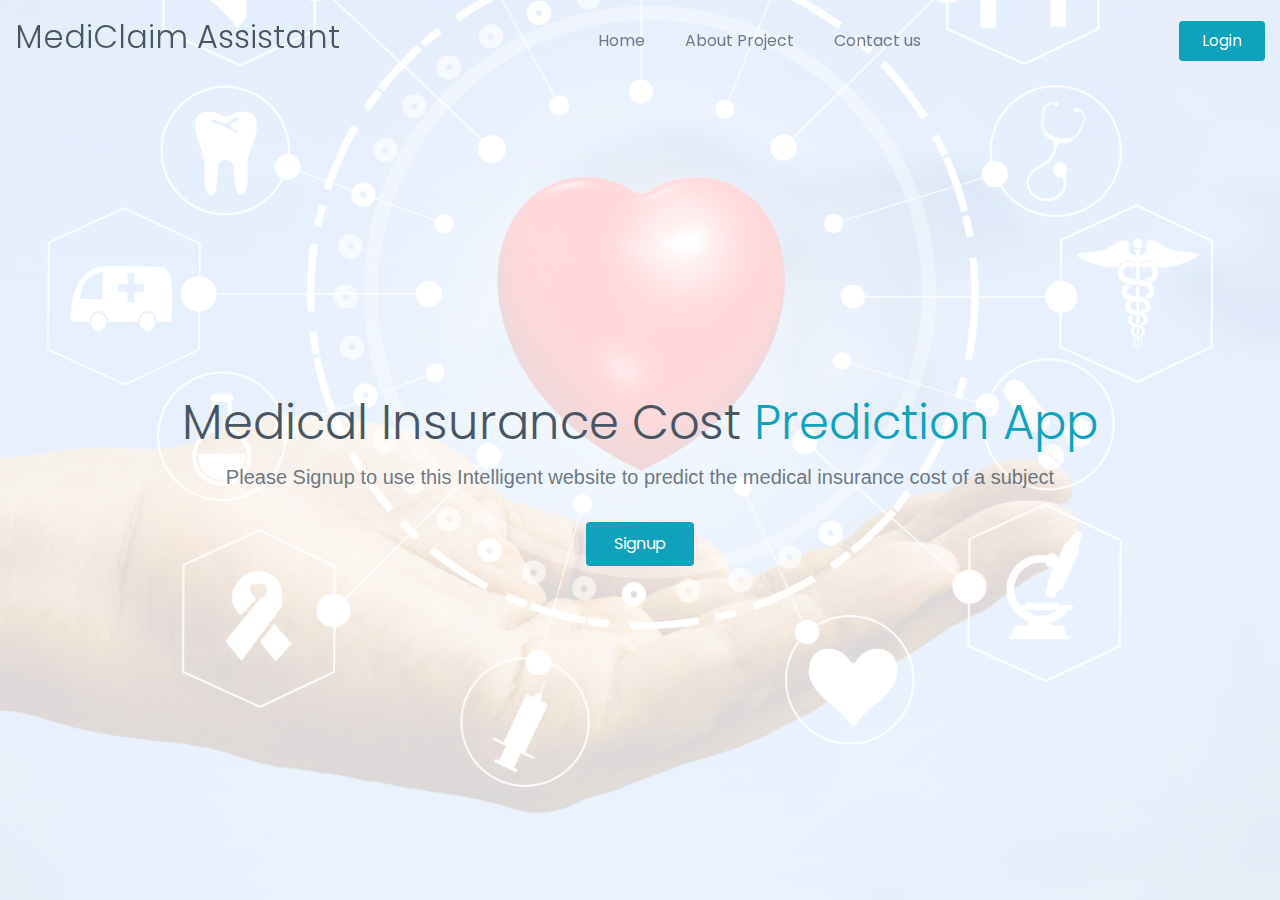
<file: templates/index.html>
<!DOCTYPE html>
<html lang="en">

<head>
  <meta charset="utf-8">
  <meta content="width=device-width, initial-scale=1.0" name="viewport">

  <title>Home</title>
  <meta content="" name="description">
  <meta content="" name="keywords">

  <!-- Google Fonts -->
  <link rel="preconnect" href="https://fonts.googleapis.com">
  <link rel="preconnect" href="https://fonts.gstatic.com" crossorigin>
  <link href="https://fonts.googleapis.com/css2?family=Open+Sans:ital,wght@0,300;0,400;0,500;0,600;0,700;1,300;1,400;1,500;1,600;1,700&family=Poppins:ital,wght@0,300;0,400;0,500;0,600;0,700;1,300;1,400;1,500;1,600;1,700&family=Source+Sans+Pro:ital,wght@0,300;0,400;0,600;0,700;1,300;1,400;1,600;1,700&display=swap" rel="stylesheet">

  <!-- Vendor CSS Files -->
  <link href="../static/css/bootstrap.min.css" rel="stylesheet">
 

  <!-- Variables CSS Files. Uncomment your preferred color scheme -->
  <link href="../static/css/variables.css" rel="stylesheet">

  <!-- Template Main CSS File -->
  <link href="../static/css/main.css" rel="stylesheet">
</head>

<body>

  <!-- ======= Header ======= -->
  <header id="header" class="header fixed-top" data-scrollto-offset="0">
    <div class="container-fluid d-flex align-items-center justify-content-between">

      <a href="/" class="logo d-flex align-items-center scrollto me-auto me-lg-0">
        <h1>MediClaim Assistant</h1>
      </a>

      <nav id="navbar" class="navbar">
        <ul>
          <li><a class="nav-link scrollto" href="/">Home</a></li>
          <li><a class="nav-link scrollto" href="/aboutus">About Project</a></li>
          <li><a class="nav-link scrollto" href="/contactus">Contact us</a></li>
        </ul>
        <i class="bi bi-list mobile-nav-toggle d-none"></i>
      </nav><!-- .navbar -->

      <a class="btn-getstarted scrollto" href="/login">Login</a>

    </div>
  </header><!-- End Header -->

  <section id="hero-fullscreen" class="hero-fullscreen d-flex align-items-center">
    <div class="container d-flex flex-column align-items-center position-relative" data-aos="zoom-out">
      <h2>Medical Insurance Cost <span>Prediction App</span></h2>
      <p>Please Signup to use this Intelligent website to predict the medical insurance cost of a subject</p>
      <div class="d-flex">
        <a href="/signup" class="btn-get-started scrollto">Signup</a>
      </div>
    </div>
  </section>

</body>

</html>
</file>
<file: static/css/variables.css>
/**
* Template Name: HeroBiz
* File: variables.css
* Description: Easily customize colors, typography, and other repetitive properties used in the template main stylesheet file main.css
* 
* Template URL: https://bootstrapmade.com/herobiz-bootstrap-business-template/
* Author: BootstrapMade.com
* License: https://bootstrapmade.com/license/
* 
* Contents:
* 1. HeroBiz template variables 
* 2. Override default Bootstrap variables
* 3. Set color and background class names
*
* Learn more about CSS variables at https://developer.mozilla.org/en-US/docs/Web/CSS/Using_CSS_custom_properties
*/

/*--------------------------------------------------------------
# 1. HeroBiz template variables 
--------------------------------------------------------------*/
:root {

  /* Fonts */
  --font-default: 'Open Sans', system-ui, -apple-system, "Segoe UI", Roboto, "Helvetica Neue", Arial, "Noto Sans", "Liberation Sans", sans-serif, "Apple Color Emoji", "Segoe UI Emoji", "Segoe UI Symbol", "Noto Color Emoji";
  --font-primary: 'Source Sans Pro', sans-serif;
  --font-secondary: 'Poppins', sans-serif;

  /* Colors */
  /* The *-rgb color names are simply the RGB converted value of the corresponding color for use in the rgba() function */

  /* Default text color */
  --color-default: #1a1f24;
  --color-default-rgb: 26, 31, 36;

  /* Defult links color */
  --color-links: #0ea2bd;
  --color-links-hover: #1ec3e0;

  /* Primay colors */
  --color-primary: #0ea2bd;
  --color-primary-light: #1ec3e0;
  --color-primary-dark: #0189a1;

  --color-primary-rgb: 14, 162, 189;
  --color-primary-light-rgb: 30, 195, 224;
  --color-primary-dark-rgb: 1, 137, 161;

  /* Secondary colors */
  --color-secondary: #485664;
  --color-secondary-light: #8f9fae;
  --color-secondary-dark: #3a4753;

  --color-secondary-rgb: 72, 86, 100;
  --color-secondary-light-rgb: 143, 159, 174;
  --color-secondary-dark-rgb: 58, 71, 83;

  /* General colors */
  --color-blue: #0d6efd;
  --color-blue-rgb: 13, 110, 253;

  --color-indigo: #6610f2;
  --color-indigo-rgb: 102, 16, 242;

  --color-purple: #6f42c1;
  --color-purple-rgb: 111, 66, 193;

  --color-pink: #f3268c;
  --color-pink-rgb: 243, 38, 140;

  --color-red: #df1529;
  --color-red-rgb: 223, 21, 4;

  --color-orange: #fd7e14;
  --color-orange-rgb: 253, 126, 20;

  --color-yellow: #ffc107;
  --color-yellow-rgb: 255, 193, 7;

  --color-green: #059652;
  --color-green-rgb: 5, 150, 82;

  --color-teal: #20c997;
  --color-teal-rgb: 32, 201, 151;

  --color-cyan: #0dcaf0;
  --color-cyan-rgb: 13, 202, 240;

  --color-white: #ffffff;
  --color-white-rgb: 255, 255, 255;

  --color-gray: #6c757d;
  --color-gray-rgb: 108, 117, 125;

  --color-black: #000000;
  --color-black-rgb: 0, 0, 0;
  
}

/*--------------------------------------------------------------
# 2. Override default Bootstrap variables
--------------------------------------------------------------*/
:root {

  --bs-blue: var(--color-blue);
  --bs-indigo: var(--color-indigo);
  --bs-purple: var(--color-purple);
  --bs-pink: var(--color-pink);
  --bs-red: var(--color-red);
  --bs-orange: var(--color-orange);
  --bs-yellow: var(--color-yellow);
  --bs-green: var(--color-green);
  --bs-teal: var(--color-teal);
  --bs-cyan: var(--color-cyan);
  --bs-white: var(--color-white);
  --bs-gray: var(--color-gray);
  --bs-gray-dark: #343a40;
  --bs-gray-100: #f8f9fa;
  --bs-gray-200: #e9ecef;
  --bs-gray-300: #dee2e6;
  --bs-gray-400: #ced4da;
  --bs-gray-500: #adb5bd;
  --bs-gray-600: #6c757d;
  --bs-gray-700: #495057;
  --bs-gray-800: #343a40;
  --bs-gray-900: #212529;
  --bs-primary: var(--color-blue);
  --bs-secondary: var(--color-blue);
  --bs-success: #198754;
  --bs-info: #0dcaf0;
  --bs-warning: #ffc107;
  --bs-danger: #dc3545;
  --bs-light: #f8f9fa;
  --bs-dark: #212529;
  --bs-primary-rgb: var(--color-primary-rgb);
  --bs-secondary-rgb: var(--color-secondary-rgb);
  --bs-success-rgb: 25, 135, 84;
  --bs-info-rgb: 13, 202, 240;
  --bs-warning-rgb: 255, 193, 7;
  --bs-danger-rgb: 220, 53, 69;
  --bs-light-rgb: 248, 249, 250;
  --bs-dark-rgb: 33, 37, 41;
  --bs-white-rgb: var(--color-white-rgb);
  --bs-black-rgb: var(--color-black-rgb);
  --bs-body-color-rgb: var(--color-default-rgb);
  --bs-body-bg-rgb: 255, 255, 255;
  --bs-font-sans-serif: var(--font-default);
  --bs-font-monospace: SFMono-Regular, Menlo, Monaco, Consolas, "Liberation Mono", "Courier New", monospace;
  --bs-gradient: linear-gradient(180deg, rgba(255, 255, 255, 0.15), rgba(255, 255, 255, 0));
  --bs-body-font-family: var(--font-default);
  --bs-body-font-size: 1rem;
  --bs-body-font-weight: 400;
  --bs-body-line-height: 1.5;
  --bs-body-color: var(--color-default);
  --bs-body-bg: #fff;

}

/*--------------------------------------------------------------
# 3. Set color and background class names
--------------------------------------------------------------*/
/* Fonts */
.font-default { font-family: var(--font-default) !important; }
.font-primary { font-family: var(--font-primary) !important;}
.font-secondary { font-family: var(--font-secondary) !important; }

/* Text Colors */
.color-default { color: var(--color-default) !important; }
.color-links { color: var(--color-links) !important; }
.color-links:hover { color: var(--color-links-hover) !important; }
.color-primary { color: var(--color-primary) !important; }
.color-primary-light { color: var(--color-primary-light) !important; }
.color-primary-dark { color: var(--color-primary-dark) !important; }
.color-secondary { color: var(--color-secondary) !important; }
.color-secondary-light { color: var(--color-secondary-light) !important; }
.color-secondary-dark { color: var(--color-secondary-dark) !important; }
.color-blue { color: var(--color-blue) !important; }
.color-indigo { color: var(--color-indigo) !important; }
.color-purple { color: var(--color-purple) !important; }
.color-pink { color: var(--color-pink) !important; }
.color-red { color: var(--color-red) !important; }
.color-orange { color: var(--color-orange) !important; }
.color-yellow { color: var(--color-yellow) !important; }
.color-green { color: var(--color-green) !important; }
.color-teal { color: var(--color-teal) !important; }
.color-cyan { color: var(--color-cyan) !important; }
.color-white { color: var(--color-white) !important; }
.color-gray { color: var(--color-gray) !important; }
.color-black { color: var(--color-black) !important; }

/* Background Colors */
.bg-default { background-color: var(--color-default) !important; }
.bg-primary { background-color: var(--color-primary) !important; }
.bg-primary-light { background-color: var(--color-primary-light) !important; }
.bg-primary-dark { background-color: var(--color-primary-dark) !important; }
.bg-secondary { background-color: var(--color-secondary) !important; }
.bg-secondary-light { background-color: var(--color-secondary-light) !important; }
.bg-secondary-dark { background-color: var(--color-secondary-dark) !important; }
.bg-blue { background-color: var(--color-blue) !important; }
.bg-indigo { background-color: var(--color-indigo) !important; }
.bg-purple { background-color: var(--color-purple) !important; }
.bg-pink { background-color: var(--color-pink) !important; }
.bg-red { background-color: var(--color-red) !important; }
.bg-orange { background-color: var(--color-orange) !important; }
.bg-yellow { background-color: var(--color-yellow) !important; }
.bg-green { background-color: var(--color-green) !important; }
.bg-teal { background-color: var(--color-teal) !important; }
.bg-cyan { background-color: var(--color-cyan) !important; }
.bg-white { background-color: var(--color-white) !important; }
.bg-gray { background-color: var(--color-gray) !important; }
.bg-black { background-color: var(--color-black) !important; }
</file>
<file: static/css/main.css>
/**
* Template Name: HeroBiz
* Updated: Mar 10 2023 with Bootstrap v5.2.3
* Template URL: https://bootstrapmade.com/herobiz-bootstrap-business-template/
* Author: BootstrapMade.com
* License: https://bootstrapmade.com/license/
*/

/**
* Check out variables.css for easy customization of colors, typography, and other repetitive properties
*/
/*--------------------------------------------------------------
# General
--------------------------------------------------------------*/
:root {
  scroll-behavior: smooth;
}

a {
  color: var(--color-links);
  text-decoration: none;
}

a:hover {
  color: var(--color-links-hover);
  text-decoration: none;
}

h1,
h2,
h3,
h4,
h5,
h6 {
  font-family: var(--font-primary);
}

/*--------------------------------------------------------------
# Preloader
--------------------------------------------------------------*/
#preloader {
  position: fixed;
  inset: 0;
  z-index: 9999;
  overflow: hidden;
  background: var(--color-white);
  transition: all 0.6s ease-out;
  width: 100%;
  height: 100vh;
}

#preloader:before,
#preloader:after {
  content: "";
  position: absolute;
  border: 4px solid var(--color-primary);
  border-radius: 50%;
  animation: animate-preloader 2s cubic-bezier(0, 0.2, 0.8, 1) infinite;
}

#preloader:after {
  animation-delay: -0.5s;
}

@keyframes animate-preloader {
  0% {
    width: 10px;
    height: 10px;
    top: calc(50% - 5px);
    left: calc(50% - 5px);
    opacity: 1;
  }

  100% {
    width: 72px;
    height: 72px;
    top: calc(50% - 36px);
    left: calc(50% - 36px);
    opacity: 0;
  }
}

/*--------------------------------------------------------------
# Sections & Section Header
--------------------------------------------------------------*/
section {
  padding: 60px 0;
  overflow: hidden;
}

.section-header {
  text-align: center;
  padding-bottom: 40px;
}

.section-header h2 {
  font-size: 48px;
  font-weight: 300;
  margin-bottom: 20px;
  color: var(--color-secondary);
}

.section-header p {
  margin: 0 auto;
  color: var(--color-secondary-light);
}

@media (min-width: 1280px) {
  .section-header p {
    max-width: 80%;
  }
}

/*--------------------------------------------------------------
# Breadcrumbs
--------------------------------------------------------------*/
.breadcrumbs {
  padding: 15px 0;
  background: rgba(var(--color-secondary-rgb), 0.05);
  min-height: 40px;
  margin-top: 76px;
}

.breadcrumbs h2 {
  font-size: 30px;
  font-weight: 300;
  margin: 0;
}

.breadcrumbs ol {
  display: flex;
  flex-wrap: wrap;
  list-style: none;
  padding: 0;
  margin: 0;
  font-size: 14px;
}

.breadcrumbs ol li+li {
  padding-left: 10px;
}

.breadcrumbs ol li+li::before {
  display: inline-block;
  padding-right: 10px;
  color: var(--color-secondary-light);
  content: "/";
}

@media (max-width: 992px) {
  .breadcrumbs .d-flex {
    display: block !important;
  }

  .breadcrumbs h2 {
    margin-bottom: 10px;
    font-size: 24px;
  }

  .breadcrumbs ol {
    display: block;
  }

  .breadcrumbs ol li {
    display: inline-block;
  }
}

/*--------------------------------------------------------------
# Scroll top button
--------------------------------------------------------------*/
.scroll-top {
  position: fixed;
  visibility: hidden;
  opacity: 0;
  right: 15px;
  bottom: 15px;
  z-index: 995;
  background: var(--color-primary);
  width: 40px;
  height: 40px;
  border-radius: 4px;
  transition: all 0.4s;
}

.scroll-top i {
  font-size: 24px;
  color: var(--color-white);
  line-height: 0;
}

.scroll-top:hover {
  background: rgba(var(--color-primary-rgb), 0.85);
  color: var(--color-white);
}

.scroll-top.active {
  visibility: visible;
  opacity: 1;
}

/*--------------------------------------------------------------
# Disable aos animation delay on mobile devices
--------------------------------------------------------------*/
@media screen and (max-width: 768px) {
  [data-aos-delay] {
    transition-delay: 0 !important;
  }
}

/*--------------------------------------------------------------
# Header
--------------------------------------------------------------*/
.header {
  padding: 15px 0;
  transition: all 0.5s;
  z-index: 997;
}

.header.sticked {
  background: var(--color-white);
  box-shadow: 0px 2px 20px rgba(var(--color-secondary-rgb), 0.1);
}

.header .logo img {
  max-height: 40px;
  margin-right: 6px;
}

.header .logo h1 {
  font-size: 32px;
  font-weight: 300;
  color: var(--color-secondary);
  font-family: var(--font-secondary);
}

.header .logo h1 span {
  color: var(--color-primary);
  font-weight: 500;
}

.header .btn-getstarted,
.header .btn-getstarted:focus {
  font-size: 16px;
  color: var(--color-white);
  background: var(--color-primary);
  padding: 8px 23px;
  border-radius: 4px;
  transition: 0.3s;
  font-family: var(--font-secondary);
}

.header .btn-getstarted:hover,
.header .btn-getstarted:focus:hover {
  color: var(--color-white);
  background: rgba(var(--color-primary-rgb), 0.85);
}

@media (max-width: 1279px) {

  .header .btn-getstarted,
  .header .btn-getstarted:focus {
    margin-right: 50px;
  }
}

/*--------------------------------------------------------------
# Desktop Navigation 
--------------------------------------------------------------*/
@media (min-width: 1280px) {
  .navbar {
    padding: 0;
    position: relative;
  }

  .navbar ul {
    margin: 0;
    padding: 0;
    display: flex;
    list-style: none;
    align-items: center;
  }

  .navbar li {
    position: relative;
  }

  .navbar>ul>li {
    white-space: nowrap;
  }

  .navbar a,
  .navbar a:focus {
    display: flex;
    align-items: center;
    justify-content: space-between;
    padding: 14px 20px;
    font-family: var(--font-secondary);
    font-size: 16px;
    font-weight: 400;
    color: rgba(var(--color-secondary-dark-rgb), 0.7);
    white-space: nowrap;
    transition: 0.3s;
    position: relative;
  }

  .navbar a i,
  .navbar a:focus i {
    font-size: 12px;
    line-height: 0;
    margin-left: 5px;
  }

  .navbar>ul>li>a:before {
    content: "";
    position: absolute;
    width: 100%;
    height: 2px;
    bottom: 0;
    left: 0;
    background-color: var(--color-primary);
    visibility: hidden;
    transition: all 0.3s ease-in-out 0s;
    transform: scaleX(0);
    transition: all 0.3s ease-in-out 0s;
  }

  .navbar a:hover:before,
  .navbar li:hover>a:before,
  .navbar .active:before {
    visibility: visible;
    transform: scaleX(0.7);
  }

  .navbar a:hover,
  .navbar .active,
  .navbar .active:focus,
  .navbar li:hover>a {
    color: var(--color-primary);
  }

  .navbar .dropdown a:hover:before,
  .navbar .dropdown:hover>a:before,
  .navbar .dropdown .active:before {
    visibility: hidden;
  }

  .navbar .dropdown a:hover,
  .navbar .dropdown .active,
  .navbar .dropdown .active:focus,
  .navbar .dropdown:hover>a {
    color: var(--color-white);
    background: var(--color-secondary);
  }

  .navbar .dropdown ul {
    display: block;
    position: absolute;
    left: 0;
    top: 100%;
    margin: 0;
    padding: 0 0 10px 0;
    z-index: 99;
    opacity: 0;
    visibility: hidden;
    background: var(--color-secondary);
    transition: 0.3s;
  }

  .navbar .dropdown ul li {
    min-width: 200px;
  }

  .navbar .dropdown ul a {
    padding: 10px 20px;
    font-size: 15px;
    text-transform: none;
    font-weight: 400;
    color: rgba(var(--color-white-rgb), 0.5);
  }

  .navbar .dropdown ul a i {
    font-size: 12px;
  }

  .navbar .dropdown ul a:hover,
  .navbar .dropdown ul .active,
  .navbar .dropdown ul .active:hover,
  .navbar .dropdown ul li:hover>a {
    color: var(--color-white);
    background: var(--color-primary);
  }

  .navbar .dropdown:hover>ul {
    opacity: 1;
    visibility: visible;
  }

  .navbar .megamenu {
    position: static;
  }

  .navbar .megamenu ul {
    right: 0;
    padding: 10px;
    display: flex;
  }

  .navbar .megamenu ul li {
    flex: 1;
  }

  .navbar .megamenu ul li a,
  .navbar .megamenu ul li:hover>a {
    color: rgba(var(--color-white-rgb), 0.5);
    background: none;
  }

  .navbar .megamenu ul li a:hover,
  .navbar .megamenu ul li .active,
  .navbar .megamenu ul li .active:hover {
    color: var(--color-white);
    background: var(--color-primary);
  }

  .navbar .dropdown .dropdown ul {
    top: 0;
    left: calc(100% - 30px);
    visibility: hidden;
  }

  .navbar .dropdown .dropdown:hover>ul {
    opacity: 1;
    top: 0;
    left: 100%;
    visibility: visible;
  }
}

@media (min-width: 1280px) and (max-width: 1366px) {
  .navbar .dropdown .dropdown ul {
    left: -90%;
  }

  .navbar .dropdown .dropdown:hover>ul {
    left: -100%;
  }
}

/*--------------------------------------------------------------
# Mobile Navigation
--------------------------------------------------------------*/
@media (max-width: 1279px) {
  .navbar {
    position: fixed;
    top: 0;
    left: -100%;
    width: calc(100% - 70px);
    bottom: 0;
    transition: 0.3s;
    z-index: 9997;
  }

  .navbar ul {
    position: absolute;
    inset: 0;
    padding: 10px 0;
    margin: 0;
    background: rgba(var(--color-secondary-rgb), 0.9);
    overflow-y: auto;
    transition: 0.3s;
    z-index: 9998;
  }

  .navbar a,
  .navbar a:focus {
    display: flex;
    align-items: center;
    justify-content: space-between;
    padding: 12px 20px;
    font-size: 16px;
    font-weight: 500;
    color: rgba(var(--color-white-rgb), 0.7);
    white-space: nowrap;
    transition: 0.3s;
  }

  .navbar a i,
  .navbar a:focus i {
    font-size: 12px;
    line-height: 0;
    margin-left: 5px;
  }

  .navbar a:hover,
  .navbar .active,
  .navbar .active:focus,
  .navbar li:hover>a {
    color: var(--color-white);
  }

  .navbar .dropdown ul,
  .navbar .dropdown .dropdown ul {
    position: static;
    display: none;
    padding: 10px 0;
    margin: 10px 20px;
    transition: all 0.5s ease-in-out;
    border: 1px solid rgba(var(--color-secondary-light-rgb), 0.3);
  }

  .navbar .dropdown>.dropdown-active,
  .navbar .dropdown .dropdown>.dropdown-active {
    display: block;
  }

  .mobile-nav-toggle {
    display: block !important;
    color: var(--color-secondary);
    font-size: 28px;
    cursor: pointer;
    line-height: 0;
    transition: 0.5s;
    position: fixed;
    top: 20px;
    z-index: 9999;
    right: 20px;
  }

  .mobile-nav-toggle.bi-x {
    color: var(--color-white);
  }

  .mobile-nav-active {
    overflow: hidden;
    z-index: 9995;
    position: relative;
  }

  .mobile-nav-active .navbar {
    left: 0;
  }

  .mobile-nav-active .navbar:before {
    content: "";
    position: fixed;
    inset: 0;
    background: rgba(var(--color-secondary-rgb), 0.8);
    z-index: 9996;
  }
}

/*--------------------------------------------------------------
# Index Page
--------------------------------------------------------------*/
/*--------------------------------------------------------------
# Animated Hero Section
--------------------------------------------------------------*/
.hero-animated {
  width: 100%;
  min-height: 50vh;
  background: url("../img/hero-bg.png") center center;
  background-size: cover;
  position: relative;
  padding: 120px 0 60px;
}

.hero-animated h2 {
  margin: 0 0 10px 0;
  font-size: 48px;
  font-weight: 300;
  color: var(--color-secondary);
  font-family: var(--font-secondary);
}

.hero-animated h2 span {
  color: var(--color-primary);
}

.hero-animated p {
  color: rgba(var(--color-secondary-rgb), 0.8);
  margin: 0 0 30px 0;
  font-size: 20px;
  font-weight: 400;
}

.hero-animated .animated {
  margin-bottom: 60px;
  animation: up-down 2s ease-in-out infinite alternate-reverse both;
}

@media (min-width: 992px) {
  .hero-animated .animated {
    max-width: 45%;
  }
}

@media (max-width: 991px) {
  .hero-animated .animated {
    max-width: 60%;
  }
}

@media (max-width: 575px) {
  .hero-animated .animated {
    max-width: 80%;
  }
}

.hero-animated .btn-get-started {
  font-size: 16px;
  font-weight: 400;
  display: inline-block;
  padding: 10px 28px;
  border-radius: 4px;
  transition: 0.5s;
  color: var(--color-white);
  background: var(--color-primary);
  font-family: var(--font-secondary);
}

.hero-animated .btn-get-started:hover {
  background: rgba(var(--color-primary-rgb), 0.8);
}

.hero-animated .btn-watch-video {
  font-size: 16px;
  transition: 0.5s;
  margin-left: 25px;
  font-family: var(--font-secondary);
  color: var(--color-secondary);
  font-weight: 600;
}

.hero-animated .btn-watch-video i {
  color: var(--color-primary);
  font-size: 32px;
  transition: 0.3s;
  line-height: 0;
  margin-right: 8px;
}

.hero-animated .btn-watch-video:hover {
  color: var(--color-primary);
}

.hero-animated .btn-watch-video:hover i {
  color: rgba(var(--color-primary-rgb), 0.8);
}

@media (max-width: 640px) {
  .hero-animated h2 {
    font-size: 32px;
  }

  .hero-animated p {
    font-size: 18px;
    margin-bottom: 30px;
  }

  .hero-animated .btn-get-started,
  .hero-animated .btn-watch-video {
    font-size: 14px;
  }
}

@keyframes up-down {
  0% {
    transform: translateY(10px);
  }

  100% {
    transform: translateY(-10px);
  }
}

/*--------------------------------------------------------------
# Carousel Hero Section
--------------------------------------------------------------*/
.hero {
  width: 100%;
  padding: 0;
  background: var(--color-black);
  background: url("../img/hero-bg.png") center center;
  background-size: cover;
  background-position: center;
  background-repeat: no-repeat;
  position: relative;
  display: flex;
  flex-direction: column;
  justify-content: center;
  padding: 140px 0 60px 0;
}

.hero .carousel-item {
  overflow: hidden;
}

@media (max-width: 640px) {
  .hero .container {
    padding: 0 60px;
  }
}

.hero h2 {
  color: var(--color-secondary);
  margin-bottom: 25px;
  font-size: 48px;
  font-weight: 300;
  animation: fadeInDown 1s both 0.2s;
}

@media (max-width: 768px) {
  .hero h2 {
    font-size: 30px;
  }
}

.hero p {
  color: var(--color-secondary-light);
  animation: fadeInDown 1s both 0.4s;
  font-weight: 500;
  margin-bottom: 30px;
}

.hero .img {
  margin-bottom: 40px;
  animation: fadeInDownLite 1s both;
}

.hero .btn-get-started {
  font-family: var(--font-secondary);
  font-weight: 400;
  font-size: 16px;
  letter-spacing: 1px;
  display: inline-block;
  padding: 8px 32px;
  border-radius: 5px;
  transition: 0.5s;
  animation: fadeInUp 1s both 0.6s;
  color: var(--color-primary);
  border: 2px solid var(--color-primary);
}

.hero .btn-get-started:hover {
  background: var(--color-primary);
  color: var(--color-white);
}

.hero .carousel-control-prev {
  justify-content: start;
}

@media (min-width: 640px) {
  .hero .carousel-control-prev {
    padding-left: 15px;
  }
}

.hero .carousel-control-next {
  justify-content: end;
}

@media (min-width: 640px) {
  .hero .carousel-control-next {
    padding-right: 15px;
  }
}

.hero .carousel-control-next-icon,
.hero .carousel-control-prev-icon {
  background: none;
  font-size: 26px;
  line-height: 0;
  background: rgba(var(--color-secondary-rgb), 0.4);
  color: rgba(var(--color-white-rgb), 0.98);
  border-radius: 50px;
  width: 54px;
  height: 54px;
  display: flex;
  align-items: center;
  justify-content: center;
}

.hero .carousel-control-next-icon {
  padding-left: 3px;
}

.hero .carousel-control-prev-icon {
  padding-right: 3px;
}

.hero .carousel-control-prev,
.hero .carousel-control-next {
  transition: 0.3s;
}

.hero .carousel-control-prev:focus,
.hero .carousel-control-next:focus {
  opacity: 0.5;
}

.hero .carousel-control-prev:hover,
.hero .carousel-control-next:hover {
  opacity: 0.9;
}

.hero .carousel-indicators li {
  cursor: pointer;
  background: rgba(var(--color-secondary-rgb), 0.5);
  overflow: hidden;
  border: 0;
  width: 12px;
  height: 12px;
  border-radius: 50px;
  opacity: 0.6;
  transition: 0.3s;
}

.hero .carousel-indicators li.active {
  opacity: 1;
  background: var(--color-primary);
}

@keyframes fadeIn {
  from {
    opacity: 0;
  }

  to {
    opacity: 1;
  }
}

@keyframes fadeInUp {
  from {
    opacity: 0;
    transform: translate3d(0, 100%, 0);
  }

  to {
    opacity: 1;
    transform: translate3d(0, 0, 0);
  }
}

@keyframes fadeInDown {
  from {
    opacity: 0;
    transform: translate3d(0, -100%, 0);
  }

  to {
    opacity: 1;
    transform: translate3d(0, 0, 0);
  }
}

@keyframes fadeInDownLite {
  from {
    opacity: 0;
    transform: translate3d(0, -10%, 0);
  }

  to {
    opacity: 1;
    transform: translate3d(0, 0, 0);
  }
}

/*--------------------------------------------------------------
# Fullscreen Hero Section
--------------------------------------------------------------*/
.hero-fullscreen {
  width: 100%;
  min-height: 100vh;
  background: url("../images/home_background_image.jpg") center center;
  background-size: cover;
  position: relative;
  padding: 120px 0 60px;
}

.hero-fullscreen:before {
  content: "";
  background: rgba(var(--color-white-rgb), 0.85);
  position: absolute;
  inset: 0;
}

@media (min-width: 1365px) {
  .hero-fullscreen {
    background-attachment: fixed;
  }
}

.hero-fullscreen h2 {
  margin: 0 0 10px 0;
  font-size: 48px;
  font-weight: 300;
  color: var(--color-secondary);
  font-family: var(--font-secondary);
}

.hero-fullscreen h2 span {
  color: var(--color-primary);
}

.hero-fullscreen p {
  color: rgba(var(--color-secondary-rgb), 0.8);
  margin: 0 0 30px 0;
  font-size: 20px;
  font-weight: 400;
}

.hero-fullscreen .btn-get-started {
  font-size: 16px;
  font-weight: 400;
  display: inline-block;
  padding: 10px 28px;
  border-radius: 4px;
  transition: 0.5s;
  color: var(--color-white);
  background: var(--color-primary);
  font-family: var(--font-secondary);
}

.hero-fullscreen .btn-get-started:hover {
  background: rgba(var(--color-primary-rgb), 0.8);
}

.hero-fullscreen .btn-watch-video {
  font-size: 16px;
  transition: 0.5s;
  margin-left: 25px;
  font-family: var(--font-secondary);
  color: var(--color-secondary);
  font-weight: 600;
}

.hero-fullscreen .btn-watch-video i {
  color: var(--color-primary);
  font-size: 32px;
  transition: 0.3s;
  line-height: 0;
  margin-right: 8px;
}

.hero-fullscreen .btn-watch-video:hover {
  color: var(--color-primary);
}

.hero-fullscreen .btn-watch-video:hover i {
  color: rgba(var(--color-primary-rgb), 0.8);
}

@media (max-width: 640px) {
  .hero-fullscreen h2 {
    font-size: 32px;
  }

  .hero-fullscreen p {
    font-size: 18px;
    margin-bottom: 30px;
  }

  .hero-fullscreen .btn-get-started,
  .hero-fullscreen .btn-watch-video {
    font-size: 14px;
  }
}

/*--------------------------------------------------------------
# Static Hero Section
--------------------------------------------------------------*/
.hero-static {
  width: 100%;
  min-height: 50vh;
  background: url("../img/hero-bg.png") center center;
  background-size: cover;
  position: relative;
  padding: 120px 0 60px;
}

.hero-static h2 {
  margin: 0 0 10px 0;
  font-size: 48px;
  font-weight: 300;
  color: var(--color-secondary);
  font-family: var(--font-secondary);
}

.hero-static h2 span {
  color: var(--color-primary);
}

.hero-static p {
  color: rgba(var(--color-secondary-rgb), 0.8);
  margin: 0 0 30px 0;
  font-size: 20px;
  font-weight: 400;
}

.hero-static .btn-get-started {
  font-size: 16px;
  font-weight: 400;
  display: inline-block;
  padding: 10px 28px;
  border-radius: 4px;
  transition: 0.5s;
  color: var(--color-white);
  background: var(--color-primary);
  font-family: var(--font-secondary);
}

.hero-static .btn-get-started:hover {
  background: rgba(var(--color-primary-rgb), 0.8);
}

.hero-static .btn-watch-video {
  font-size: 16px;
  transition: 0.5s;
  margin-left: 25px;
  font-family: var(--font-secondary);
  color: var(--color-secondary);
  font-weight: 600;
}

.hero-static .btn-watch-video i {
  color: var(--color-primary);
  font-size: 32px;
  transition: 0.3s;
  line-height: 0;
  margin-right: 8px;
}

.hero-static .btn-watch-video:hover {
  color: var(--color-primary);
}

.hero-static .btn-watch-video:hover i {
  color: rgba(var(--color-primary-rgb), 0.8);
}

@media (max-width: 640px) {
  .hero-static h2 {
    font-size: 32px;
  }

  .hero-static p {
    font-size: 18px;
    margin-bottom: 30px;
  }

  .hero-static .btn-get-started,
  .hero-static .btn-watch-video {
    font-size: 14px;
  }
}

/*--------------------------------------------------------------
# Featured Services Section
--------------------------------------------------------------*/
.featured-services .service-item {
  padding: 30px;
  transition: all ease-in-out 0.4s;
  background: var(--color-white);
  height: 100%;
}

.featured-services .service-item .icon {
  margin-bottom: 10px;
}

.featured-services .service-item .icon i {
  color: var(--color-primary);
  font-size: 36px;
  transition: 0.3s;
}

.featured-services .service-item h4 {
  font-weight: 600;
  margin-bottom: 15px;
  font-size: 24px;
}

.featured-services .service-item h4 a {
  color: var(--color-secondary);
  transition: ease-in-out 0.3s;
}

.featured-services .service-item p {
  line-height: 24px;
  font-size: 14px;
  margin-bottom: 0;
}

.featured-services .service-item:hover {
  transform: translateY(-10px);
  box-shadow: 0px 0 60px 0 rgba(var(--color-secondary-rgb), 0.1);
}

.featured-services .service-item:hover h4 a {
  color: var(--color-primary);
}

/*--------------------------------------------------------------
# About Section
--------------------------------------------------------------*/
.about .about-img {
  position: relative;
  margin: 60px 0 0 60px;
}

.about .about-img:before {
  position: absolute;
  inset: -60px 0 0 -60px;
  z-index: -1;
  content: "";
  background: url("../img/about-bg.png") top left;
  background-repeat: no-repeat;
}

@media (max-width: 575px) {
  .about .about-img {
    margin: 30px 0 0 30px;
  }

  .about .about-img:before {
    inset: -30px 0 0 -30px;
  }
}

.about h3 {
  color: var(--color-secondary);
  font-family: var(--font-secondary);
  font-weight: 300;
  font-size: 32px;
  margin-bottom: 20px;
}

@media (max-width: 768px) {
  .about h3 {
    font-size: 28px;
  }
}

.about .nav-pills {
  border-bottom: 1px solid rgba(var(--color-secondary-rgb), 0.2);
}

.about .nav-pills li+li {
  margin-left: 40px;
}

.about .nav-link {
  background: none;
  font-size: 18px;
  font-weight: 400;
  color: var(--color-secondary);
  padding: 12px 0;
  margin-bottom: -2px;
  border-radius: 0;
  font-family: var(--font-secondary);
}

.about .nav-link.active {
  color: var(--color-primary);
  background: none;
  border-bottom: 3px solid var(--color-primary);
}

@media (max-width: 575px) {
  .about .nav-link {
    font-size: 16px;
  }
}

.about .tab-content h4 {
  font-size: 18px;
  margin: 0;
  font-weight: 700;
  color: var(--color-secondary);
}

.about .tab-content i {
  font-size: 22px;
  line-height: 0;
  margin-right: 8px;
  color: var(--color-primary);
}

/*--------------------------------------------------------------
# Clients Section
--------------------------------------------------------------*/
.clients {
  padding: 0 0 60px 0;
}

.clients .swiper-slide img {
  opacity: 0.5;
  transition: 0.3s;
  filter: grayscale(100);
}

.clients .swiper-slide img:hover {
  filter: none;
  opacity: 1;
}

/*--------------------------------------------------------------
# Call To Action Section
--------------------------------------------------------------*/
.cta {
  padding: 0;
  margin-bottom: 60px;
}

.cta .container {
  padding: 80px;
  background: rgba(var(--color-secondary-rgb), 0.1);
  border-radius: 15px;
}

@media (max-width: 992px) {
  .cta .container {
    padding: 60px;
  }
}

.cta .content h3 {
  color: var(--color-secondary);
  font-size: 48px;
  font-weight: 700;
}

.cta .content h3 em {
  font-style: normal;
  position: relative;
}

.cta .content h3 em:after {
  content: "";
  position: absolute;
  left: 0;
  right: 0;
  bottom: 10px;
  height: 10px;
  background: rgba(var(--color-primary-rgb), 0.5);
  z-index: -1;
}

.cta .content p {
  color: var(--color-secondary);
  font-weight: 600;
  font-size: 18px;
}

.cta .content .cta-btn {
  color: var(--color-white);
  font-weight: 500;
  font-size: 16px;
  display: inline-block;
  padding: 12px 40px;
  border-radius: 5px;
  transition: 0.5s;
  margin-top: 10px;
  background: rgba(var(--color-primary-dark-rgb), 0.9);
}

.cta .content .cta-btn:hover {
  background: var(--color-primary);
}

.cta .img {
  position: relative;
}

.cta .img:before {
  content: "";
  position: absolute;
  inset: 0;
  background: rgba(var(--color-white-rgb), 0.5);
  border-radius: 15px;
  transform: rotate(12deg);
}

.cta .img:after {
  content: "";
  position: absolute;
  inset: 0;
  background: rgba(var(--color-white-rgb), 0.9);
  border-radius: 15px;
  transform: rotate(6deg);
}

.cta .img img {
  position: relative;
  z-index: 3;
  border-radius: 15px;
}

/*--------------------------------------------------------------
# On Focus Section
--------------------------------------------------------------*/
.onfocus {
  padding: 0;
}

.onfocus .video-play {
  min-height: 400px;
  background: linear-gradient(rgba(var(--color-black-rgb), 0.4), rgba(var(--color-black-rgb), 0.7)), url("../img/onfocus-video-bg.jpg") center center;
  background-size: cover;
}

.onfocus .content {
  background: linear-gradient(rgba(var(--color-secondary-rgb), 0.5), rgba(var(--color-secondary-rgb), 0.8)), url("../img/onfocus-content-bg.jpg") center center;
  background-size: cover;
  color: rgba(var(--color-white-rgb), 0.8);
  padding: 40px;
}

@media (min-width: 768px) {
  .onfocus .content {
    padding: 80px;
  }
}

.onfocus .content h3 {
  font-weight: 600;
  font-size: 32px;
  color: var(--color-white);
}

.onfocus .content ul {
  list-style: none;
  padding: 0;
}

.onfocus .content ul li {
  padding-bottom: 10px;
}

.onfocus .content ul i {
  font-size: 20px;
  padding-right: 4px;
  color: var(--color-primary);
}

.onfocus .content p:last-child {
  margin-bottom: 0;
}

.onfocus .content .read-more {
  font-family: var(--font-primary);
  font-weight: 500;
  font-size: 16px;
  letter-spacing: 1px;
  padding: 12px 24px;
  border-radius: 5px;
  transition: 0.3s;
  display: -nline-flex;
  align-items: center;
  justify-content: center;
  color: var(--color-white);
  background: var(--color-primary);
}

.onfocus .content .read-more i {
  font-size: 18px;
  margin-left: 5px;
  line-height: 0;
  transition: 0.3s;
}

.onfocus .content .read-more:hover {
  background: rgba(var(--color-primary-rgb), 0.9);
  padding-right: 19px;
}

.onfocus .content .read-more:hover i {
  margin-left: 10px;
}

.onfocus .play-btn {
  width: 94px;
  height: 94px;
  background: radial-gradient(var(--color-primary) 50%, rgba(var(--color-primary-rgb), 0.4) 52%);
  border-radius: 50%;
  display: block;
  position: absolute;
  left: calc(50% - 47px);
  top: calc(50% - 47px);
  overflow: hidden;
}

.onfocus .play-btn:before {
  content: "";
  position: absolute;
  width: 120px;
  height: 120px;
  animation-delay: 0s;
  animation: pulsate-btn 2s;
  animation-direction: forwards;
  animation-iteration-count: infinite;
  animation-timing-function: steps;
  opacity: 1;
  border-radius: 50%;
  border: 5px solid rgba(var(--color-primary-rgb), 0.7);
  top: -15%;
  left: -15%;
  background: rgba(198, 16, 0, 0);
}

.onfocus .play-btn:after {
  content: "";
  position: absolute;
  left: 50%;
  top: 50%;
  transform: translateX(-40%) translateY(-50%);
  width: 0;
  height: 0;
  border-top: 10px solid transparent;
  border-bottom: 10px solid transparent;
  border-left: 15px solid var(--color-white);
  z-index: 100;
  transition: all 400ms cubic-bezier(0.55, 0.055, 0.675, 0.19);
}

.onfocus .play-btn:hover:before {
  content: "";
  position: absolute;
  left: 50%;
  top: 50%;
  transform: translateX(-40%) translateY(-50%);
  width: 0;
  height: 0;
  border: none;
  border-top: 10px solid transparent;
  border-bottom: 10px solid transparent;
  border-left: 15px solid var(--color-white);
  z-index: 200;
  animation: none;
  border-radius: 0;
}

.onfocus .play-btn:hover:after {
  border-left: 15px solid var(--color-primary);
  transform: scale(20);
}

@keyframes pulsate-btn {
  0% {
    transform: scale(0.6, 0.6);
    opacity: 1;
  }

  100% {
    transform: scale(1, 1);
    opacity: 0;
  }
}

/*--------------------------------------------------------------
# Features Section
--------------------------------------------------------------*/
.features .nav-tabs {
  border: 0;
}

.features .nav-link {
  border: 0;
  padding: 25px 20px;
  color: var(--color-secondary);
  box-shadow: 5px 5px 25px rgba(var(--color-secondary-rgb), 0.15);
  border-radius: 0;
  display: flex;
  align-items: center;
  justify-content: center;
  flex-direction: column;
  transition: 0s;
  cursor: pointer;
  height: 100%;
}

.features .nav-link i {
  font-size: 32px;
  line-height: 0;
}

.features .nav-link h4 {
  font-size: 20px;
  font-weight: 600;
  margin: 10px 0 0 0;
  color: var(--color-secondary);
}

.features .nav-link:hover {
  color: var(--color-primary);
}

.features .nav-link.active {
  transition: 0.3s;
  background: var(--color-secondary) linear-gradient(rgba(var(--color-primary-rgb), 0.95), rgba(var(--color-primary-rgb), 0.6));
  border-color: var(--color-primary);
}

.features .nav-link.active h4 {
  color: var(--color-white);
}

.features .nav-link.active i {
  color: var(--color-white) !important;
}

.features .tab-content {
  margin-top: 30px;
}

.features .tab-pane.active {
  animation: fadeIn 0.5s ease-out;
}

.features .tab-pane h3 {
  font-weight: 600;
  font-size: 36px;
  color: var(--color-secondary);
}

.features .tab-pane ul {
  list-style: none;
  padding: 0;
}

.features .tab-pane ul li {
  padding-bottom: 10px;
}

.features .tab-pane ul i {
  font-size: 24px;
  margin-right: 4px;
  color: var(--color-primary);
}

.features .tab-pane p:last-child {
  margin-bottom: 0;
}

@keyframes fadeIn {
  0% {
    opacity: 0;
  }

  100% {
    opacity: 1;
  }
}

/*--------------------------------------------------------------
# Services Section
--------------------------------------------------------------*/
.services .img {
  border-radius: 8px;
  overflow: hidden;
}

.services .img img {
  transition: 0.6s;
}

.services .details {
  padding: 50px 30px;
  margin: -100px 30px 0 30px;
  transition: all ease-in-out 0.3s;
  background: var(--color-white);
  position: relative;
  background: rgba(var(--color-white-rgb), 0.9);
  text-align: center;
  border-radius: 8px;
  box-shadow: 0px 0 25px rgba(var(--color-black-rgb), 0.1);
}

.services .details .icon {
  margin: 0;
  width: 72px;
  height: 72px;
  background: var(--color-primary);
  border-radius: 50px;
  display: flex;
  align-items: center;
  justify-content: center;
  margin-bottom: 20px;
  color: var(--color-white);
  font-size: 28px;
  transition: ease-in-out 0.3s;
  position: absolute;
  top: -36px;
  left: calc(50% - 36px);
  border: 6px solid var(--color-white);
}

.services .details h3 {
  color: var(--color-default);
  font-weight: 700;
  margin: 10px 0 15px 0;
  font-size: 22px;
  transition: ease-in-out 0.3s;
}

.services .details p {
  line-height: 24px;
  font-size: 14px;
  margin-bottom: 0;
}

.services .service-item:hover .details h3 {
  color: var(--color-primary);
}

.services .service-item:hover .details .icon {
  background: var(--color-white);
  border: 2px solid var(--color-primary);
}

.services .service-item:hover .details .icon i {
  color: var(--color-primary);
}

.services .service-item:hover .img img {
  transform: scale(1.2);
}

/*--------------------------------------------------------------
# Testimonials Section
--------------------------------------------------------------*/
.testimonials {
  padding: 80px 0;
  background: url("../img/testimonials-bg.jpg") no-repeat;
  background-position: center center;
  background-size: cover;
  position: relative;
}

.testimonials::before {
  content: "";
  position: absolute;
  inset: 0;
  background: rgba(var(--color-secondary-dark-rgb), 0.8);
}

.testimonials .section-header {
  margin-bottom: 40px;
}

.testimonials .testimonials-carousel,
.testimonials .testimonials-slider {
  overflow: hidden;
}

.testimonials .testimonial-item {
  text-align: center;
  color: var(--color-white);
}

.testimonials .testimonial-item .testimonial-img {
  width: 100px;
  border-radius: 50%;
  border: 6px solid rgba(var(--color-white-rgb), 0.15);
  margin: 0 auto;
}

.testimonials .testimonial-item h3 {
  font-size: 20px;
  font-weight: bold;
  margin: 10px 0 5px 0;
  color: var(--color-white);
}

.testimonials .testimonial-item h4 {
  font-size: 14px;
  color: rgba(var(--color-white-rgb), 0.6);
  margin: 0 0 15px 0;
}

.testimonials .testimonial-item .stars {
  margin-bottom: 15px;
}

.testimonials .testimonial-item .stars i {
  color: var(--color-yellow);
  margin: 0 1px;
}

.testimonials .testimonial-item .quote-icon-left,
.testimonials .testimonial-item .quote-icon-right {
  color: rgba(var(--color-white-rgb), 0.6);
  font-size: 26px;
  line-height: 0;
}

.testimonials .testimonial-item .quote-icon-left {
  display: inline-block;
  left: -5px;
  position: relative;
}

.testimonials .testimonial-item .quote-icon-right {
  display: inline-block;
  right: -5px;
  position: relative;
  top: 10px;
  transform: scale(-1, -1);
}

.testimonials .testimonial-item p {
  font-style: italic;
  margin: 0 auto 15px auto;
}

.testimonials .swiper-pagination {
  margin-top: 20px;
  position: relative;
}

.testimonials .swiper-pagination .swiper-pagination-bullet {
  width: 12px;
  height: 12px;
  background-color: rgba(var(--color-white-rgb), 0.4);
  opacity: 0.5;
}

.testimonials .swiper-pagination .swiper-pagination-bullet-active {
  background-color: var(--color-white);
  opacity: 1;
}

@media (min-width: 992px) {
  .testimonials .testimonial-item p {
    width: 80%;
  }
}

/*--------------------------------------------------------------
# Pricing Section
--------------------------------------------------------------*/
.pricing {
  background: rgba(var(--color-secondary-rgb), 0.04);
}

.pricing .pricing-item {
  padding: 60px 40px;
  box-shadow: 0 3px 20px -2px rgba(var(--color-gray-rgb), 0.15);
  background: var(--color-white);
  height: 100%;
  display: flex;
  flex-direction: column;
  border: 4px solid var(--color-white);
  border-radius: 10px;
  overflow: hidden;
}

.pricing .pricing-header {
  background: linear-gradient(rgba(var(--color-secondary-rgb), 0.9), rgba(var(--color-secondary-rgb), 0.9)), url("../img/pricing-bg.jpg") center center;
  background-size: cover;
  text-align: center;
  padding: 40px;
  margin: -60px -40px 0;
}

.pricing h3 {
  font-weight: 600;
  margin-bottom: 5px;
  font-size: 36px;
  color: var(--color-white);
}

.pricing h4 {
  font-size: 48px;
  color: var(--color-white);
  font-weight: 400;
  font-family: var(--font-primary);
  margin-bottom: 0;
}

.pricing h4 sup {
  font-size: 28px;
}

.pricing h4 span {
  color: rgba(var(--color-white-rgb), 0.6);
  font-size: 24px;
}

.pricing ul {
  padding: 30px 0;
  list-style: none;
  color: var(--color-gray);
  text-align: left;
  line-height: 20px;
}

.pricing ul li {
  padding: 10px 0;
  display: flex;
  align-items: center;
}

.pricing ul i {
  color: var(--color-primary);
  font-size: 36px;
  padding-right: 3px;
  line-height: 0;
}

.pricing ul .na {
  color: rgba(var(--color-gray-rgb), 0.5);
}

.pricing ul .na i {
  color: rgba(var(--color-gray-rgb), 0.5);
  font-size: 24px;
  padding-left: 4px;
}

.pricing ul .na span {
  text-decoration: line-through;
}

.pricing .buy-btn {
  display: inline-block;
  padding: 12px 40px;
  border-radius: 6px;
  color: var(--color-primary);
  transition: none;
  font-size: 16px;
  font-weight: 700;
  transition: 0.3s;
  border: 1px solid var(--color-primary);
}

.pricing .buy-btn:hover {
  background: var(--color-primary);
  color: var(--color-white);
}

.pricing .featured {
  border-color: var(--color-primary);
}

.pricing .featured .pricing-header {
  background: linear-gradient(rgba(var(--color-primary-rgb), 0.9), rgba(var(--color-primary-rgb), 0.9)), url("../img/pricing-bg.jpg") center center;
}

.pricing .featured .buy-btn {
  background: var(--color-primary);
  color: var(--color-white);
}

/*--------------------------------------------------------------
# F.A.Q Section
--------------------------------------------------------------*/
@media (max-width: 991px) {
  .faq {
    padding: 0;
  }
}

.faq .content h3 {
  font-weight: 400;
  font-size: 34px;
  color: var(--color-secondary);
}

.faq .content h4 {
  font-size: 20px;
  font-weight: 700;
  margin-top: 5px;
}

.faq .content p {
  font-size: 15px;
  color: var(--color-gray);
}

.faq .img {
  background-size: cover;
  background-repeat: no-repeat;
  background-position: center center;
  min-height: 400px;
}

.faq .accordion-item {
  border: 0;
  margin-top: 15px;
  box-shadow: 0px 5px 25px 0px rgba(var(--color-black-rgb), 0.06);
}

.faq .accordion-collapse {
  border: 0;
}

.faq .accordion-button {
  padding: 15px 40px 20px 60px;
  font-weight: 600;
  border: 0;
  font-size: 18px;
  color: var(--color-default);
  text-align: left;
  background: var(--color-white);
  box-shadow: none;
  border-radius: 5px;
}

.faq .accordion-button:not(.collapsed) {
  color: var(--color-primary);
  border-bottom: 0;
  box-shadow: none;
}

.faq .question-icon {
  position: absolute;
  top: 14px;
  left: 25px;
  font-size: 20px;
  color: var(--color-primary);
}

.faq .accordion-button:after {
  position: absolute;
  right: 15px;
  top: 15px;
  color: var(--color-primary);
}

.faq .accordion-body {
  padding: 0 30px 25px 60px;
  border: 0;
  border-radius: 5px;
  background: var(--color-white);
  box-shadow: none;
}

/*--------------------------------------------------------------
# Portfolio Section
--------------------------------------------------------------*/
.portfolio .portfolio-flters {
  padding: 0;
  margin: 0 auto 30px auto;
  list-style: none;
  text-align: center;
}

.portfolio .portfolio-flters li {
  cursor: pointer;
  display: inline-block;
  padding: 0;
  font-size: 18px;
  font-weight: 300;
  margin: 0 10px;
  line-height: 1;
  margin-bottom: 5px;
  transition: all 0.3s ease-in-out;
}

.portfolio .portfolio-flters li:hover,
.portfolio .portfolio-flters li.filter-active {
  color: var(--color-primary);
}

.portfolio .portfolio-flters li:first-child {
  margin-left: 0;
}

.portfolio .portfolio-flters li:last-child {
  margin-right: 0;
}

@media (max-width: 575px) {
  .portfolio .portfolio-flters li {
    font-size: 14px;
    margin: 0 5px;
  }
}

.portfolio .portfolio-item {
  position: relative;
  border: 1px solid var(--color-white);
  overflow: hidden;
  z-index: 1;
}

.portfolio .portfolio-item img {
  transition: all 0.3s;
}

.portfolio .portfolio-item:before {
  content: "";
  inset: 0;
  position: absolute;
  background: rgba(var(--color-secondary-rgb), 0.8);
  z-index: 2;
  transition: 0.5s;
  visibility: hidden;
  opacity: 0;
}

.portfolio .portfolio-item .portfolio-info {
  opacity: 0;
  position: absolute;
  inset: auto 40px 40px 40px;
  z-index: 3;
  transition: all ease-in-out 0.3s;
  padding: 20px;
}

.portfolio .portfolio-item .portfolio-info h4 {
  font-size: 18px;
  font-weight: 600;
  color: var(--color-white);
  padding-right: 50px;
}

.portfolio .portfolio-item .portfolio-info .preview-link,
.portfolio .portfolio-item .portfolio-info .details-link {
  position: absolute;
  right: 50px;
  font-size: 24px;
  top: calc(50% - 14px);
  color: rgba(var(--color-white-rgb), 0.7);
  transition: 0.3s;
  line-height: 0;
}

.portfolio .portfolio-item .portfolio-info .preview-link:hover,
.portfolio .portfolio-item .portfolio-info .details-link:hover {
  color: var(--color-white);
}

.portfolio .portfolio-item .portfolio-info .details-link {
  right: 14px;
  font-size: 28px;
}

.portfolio .portfolio-item:hover:before {
  visibility: visible;
  opacity: 1;
}

.portfolio .portfolio-item:hover img {
  transform: scale(1.2);
}

.portfolio .portfolio-item:hover .portfolio-info {
  opacity: 1;
  inset: auto 10px 0 10px;
}

/*--------------------------------------------------------------
# Team Section
--------------------------------------------------------------*/
.team .team-member .member-img {
  border-radius: 8px;
  overflow: hidden;
}

.team .team-member .social {
  position: absolute;
  left: 0;
  top: -18px;
  right: 0;
  opacity: 0;
  transition: ease-in-out 0.3s;
  display: flex;
  align-items: center;
  justify-content: center;
}

.team .team-member .social a {
  transition: color 0.3s;
  color: var(--color-white);
  background: var(--color-primary);
  margin: 0 5px;
  display: inline-flex;
  align-items: center;
  justify-content: center;
  width: 36px;
  height: 36px;
  border-radius: 50%;
  transition: 0.3s;
}

.team .team-member .social a i {
  line-height: 0;
  font-size: 16px;
}

.team .team-member .social a:hover {
  background: var(--color-primary-light);
}

.team .team-member .social i {
  font-size: 18px;
  margin: 0 2px;
}

.team .team-member .member-info {
  padding: 30px 15px;
  text-align: center;
  box-shadow: 0px 2px 15px rgba(var(--color-black-rgb), 0.1);
  background: var(--color-white);
  margin: -50px 20px 0 20px;
  position: relative;
  border-radius: 8px;
}

.team .team-member .member-info h4 {
  font-weight: 400;
  margin-bottom: 5px;
  font-size: 24px;
  color: var(--color-secondary);
}

.team .team-member .member-info span {
  display: block;
  font-size: 16px;
  font-weight: 400;
  color: var(--color-gray);
}

.team .team-member .member-info p {
  font-style: italic;
  font-size: 14px;
  line-height: 26px;
  color: var(--color-gray);
}

.team .team-member:hover .social {
  opacity: 1;
}

/*--------------------------------------------------------------
# Recent Blog Posts
--------------------------------------------------------------*/
.recent-blog-posts .post-box {
  transition: 0.3s;
  height: 100%;
  overflow: hidden;
  position: relative;
  display: flex;
  flex-direction: column;
}

.recent-blog-posts .post-box .post-img {
  overflow: hidden;
  position: relative;
  border-radius: 10px;
}

.recent-blog-posts .post-box .post-img img {
  transition: 0.5s;
}

.recent-blog-posts .post-box .meta {
  margin-top: 15px;
}

.recent-blog-posts .post-box .meta .post-date {
  font-size: 15px;
  font-weight: 400;
  color: var(--color-primary);
}

.recent-blog-posts .post-box .meta .post-author {
  font-size: 15px;
  font-weight: 400;
  color: var(--color-secondary);
}

.recent-blog-posts .post-box .post-title {
  font-size: 24px;
  color: var(--color-secondary);
  font-weight: 700;
  margin: 15px 0 0 0;
  position: relative;
  transition: 0.3s;
}

.recent-blog-posts .post-box p {
  margin: 15px 0 0 0;
  color: rgba(var(--color-secondary-dark-rgb), 0.7);
}

.recent-blog-posts .post-box .readmore {
  display: flex;
  align-items: center;
  font-weight: 600;
  line-height: 1;
  transition: 0.3s;
  margin-top: 15px;
}

.recent-blog-posts .post-box .readmore i {
  line-height: 0;
  margin-left: 4px;
  font-size: 18px;
}

.recent-blog-posts .post-box:hover .post-title {
  color: var(--color-primary);
}

.recent-blog-posts .post-box:hover .post-img img {
  transform: scale(1.1);
}

/*--------------------------------------------------------------
# Contact Section
--------------------------------------------------------------*/
.contact .map {
  margin-bottom: 40px;
}

.contact .map iframe {
  border: 0;
  width: 100%;
  height: 400px;
}

.contact .info {
  padding: 40px;
  box-shadow: 0px 2px 15px rgba(var(--color-black-rgb), 0.1);
  overflow: hidden;
}

.contact .info h3 {
  font-weight: 600;
  font-size: 24px;
}

.contact .info p {
  color: var(--color-secondary-light);
  margin-bottom: 30px;
  font-size: 15px;
}

.contact .info-item+.info-item {
  padding-top: 20px;
  margin-top: 20px;
  border-top: 1px solid rgba(var(--color-secondary-rgb), 0.15);
}

.contact .info-item i {
  font-size: 24px;
  color: var(--color-primary);
  transition: all 0.3s ease-in-out;
  margin-right: 20px;
}

.contact .info-item h4 {
  padding: 0;
  font-size: 18px;
  font-weight: 600;
  margin-bottom: 5px;
  color: var(--color-secondary);
}

.contact .info-item p {
  padding: 0;
  margin-bottom: 0;
  font-size: 14px;
  color: var(--color-secondary-light);
}

.contact .php-email-form {
  width: 100%;
  background: var(--color-white);
}

.contact .php-email-form .form-group {
  padding-bottom: 8px;
}

.contact .php-email-form .error-message {
  display: none;
  color: var(--color-white);
  background: var(--color-red);
  text-align: left;
  padding: 15px;
  font-weight: 600;
}

.contact .php-email-form .error-message br+br {
  margin-top: 25px;
}

.contact .php-email-form .sent-message {
  display: none;
  color: var(--color-white);
  background: var(--color-green);
  text-align: center;
  padding: 15px;
  font-weight: 600;
}

.contact .php-email-form .loading {
  display: none;
  background: var(--color-white);
  text-align: center;
  padding: 15px;
}

.contact .php-email-form .loading:before {
  content: "";
  display: inline-block;
  border-radius: 50%;
  width: 24px;
  height: 24px;
  margin: 0 10px -6px 0;
  border: 3px solid var(--color-green);
  border-top-color: var(--color-white);
  animation: animate-loading 1s linear infinite;
}

.contact .php-email-form input[type=text],
.contact .php-email-form input[type=email],
.contact .php-email-form textarea {
  border-radius: 0px;
  box-shadow: none;
  font-size: 14px;
}

.contact .php-email-form input[type=text]:focus,
.contact .php-email-form input[type=email]:focus,
.contact .php-email-form textarea:focus {
  border-color: var(--color-secondary-light);
}

.contact .php-email-form input[type=text],
.contact .php-email-form input[type=email] {
  height: 48px;
  padding: 10px 15px;
}

.contact .php-email-form textarea {
  padding: 10px 12px;
  height: 290px;
}

.contact .php-email-form button[type=submit] {
  background: var(--color-primary);
  border: 0;
  padding: 13px 50px;
  color: var(--color-white);
  transition: 0.4s;
  border-radius: 0;
}

.contact .php-email-form button[type=submit]:hover {
  background: rgba(var(--color-primary-rgb), 0.85);
}

@keyframes animate-loading {
  0% {
    transform: rotate(0deg);
  }

  100% {
    transform: rotate(360deg);
  }
}

/*--------------------------------------------------------------
# Portfolio Details
--------------------------------------------------------------*/
.portfolio-details {
  padding-top: 40px;
}

.portfolio-details .portfolio-details-slider img {
  width: 100%;
}

.portfolio-details .portfolio-details-slider .swiper-pagination {
  margin-top: 20px;
  position: relative;
}

.portfolio-details .portfolio-details-slider .swiper-pagination .swiper-pagination-bullet {
  width: 12px;
  height: 12px;
  background-color: var(--color-white);
  opacity: 1;
  border: 1px solid var(--color-primary);
}

.portfolio-details .portfolio-details-slider .swiper-pagination .swiper-pagination-bullet-active {
  background-color: var(--color-primary);
}

.portfolio-details .portfolio-info {
  padding: 30px;
  box-shadow: 0px 0 30px rgba(var(--color-secondary-rgb), 0.15);
}

.portfolio-details .portfolio-info h3 {
  font-size: 22px;
  font-weight: 700;
  margin-bottom: 20px;
  padding-bottom: 20px;
  border-bottom: 1px solid var(--color-secondary-light);
}

.portfolio-details .portfolio-info ul {
  list-style: none;
  padding: 0;
  font-size: 15px;
}

.portfolio-details .portfolio-info ul li+li {
  margin-top: 10px;
}

.portfolio-details .portfolio-description {
  padding-top: 30px;
}

.portfolio-details .portfolio-description h2 {
  font-size: 26px;
  font-weight: 700;
  margin-bottom: 20px;
}

.portfolio-details .portfolio-description p {
  padding: 0;
}

/*--------------------------------------------------------------
# Blog Stylings
--------------------------------------------------------------*/
/*--------------------------------------------------------------
# Blog Home Posts List
--------------------------------------------------------------*/
.blog .posts-list article {
  box-shadow: 0 4px 16px rgba(var(--color-black-rgb), 0.1);
  padding: 30px;
  height: 100%;
}

.blog .posts-list article+article {
  margin-top: 60px;
}

.blog .posts-list .post-img {
  max-height: 240px;
  margin: -30px -30px 0 -30px;
  overflow: hidden;
}

.blog .posts-list .title {
  font-size: 24px;
  font-weight: 700;
  padding: 0;
  margin: 20px 0 0 0;
}

.blog .posts-list .title a {
  color: var(--color-secondary);
  transition: 0.3s;
}

.blog .posts-list .title a:hover {
  color: var(--color-primary);
}

.blog .posts-list .meta-top {
  margin-top: 20px;
  color: var(--color-gray);
}

.blog .posts-list .meta-top ul {
  display: flex;
  flex-wrap: wrap;
  list-style: none;
  align-items: center;
  padding: 0;
  margin: 0;
}

.blog .posts-list .meta-top ul li+li {
  padding-left: 20px;
}

.blog .posts-list .meta-top i {
  font-size: 16px;
  margin-right: 8px;
  line-height: 0;
  color: rgba(var(--color-primary-rgb), 0.8);
}

.blog .posts-list .meta-top a {
  color: var(--color-gray);
  font-size: 14px;
  display: inline-block;
  line-height: 1;
}

.blog .posts-list .content {
  margin-top: 20px;
}

.blog .posts-list .read-more a {
  display: inline-block;
  background: var(--color-primary);
  color: var(--color-white);
  padding: 8px 30px;
  transition: 0.3s;
  font-size: 14px;
  border-radius: 4px;
}

.blog .posts-list .read-more a:hover {
  background: rgba(var(--color-primary-rgb), 0.8);
}

/*--------------------------------------------------------------
# Blog Details Page
--------------------------------------------------------------*/
.blog .blog-details {
  box-shadow: 0 4px 16px rgba(var(--color-black-rgb), 0.1);
  padding: 30px;
}

.blog .blog-details .post-img {
  margin: -30px -30px 20px -30px;
  overflow: hidden;
}

.blog .blog-details .title {
  font-size: 28px;
  font-weight: 700;
  padding: 0;
  margin: 20px 0 0 0;
  color: var(--color-secondary);
}

.blog .blog-details .content {
  margin-top: 20px;
}

.blog .blog-details .content h3 {
  font-size: 22px;
  margin-top: 30px;
  font-weight: bold;
}

.blog .blog-details .content blockquote {
  overflow: hidden;
  background-color: rgba(var(--color-secondary-rgb), 0.06);
  padding: 60px;
  position: relative;
  text-align: center;
  margin: 20px 0;
}

.blog .blog-details .content blockquote p {
  color: var(--color-default);
  line-height: 1.6;
  margin-bottom: 0;
  font-style: italic;
  font-weight: 500;
  font-size: 22px;
}

.blog .blog-details .content blockquote:after {
  content: "";
  position: absolute;
  left: 0;
  top: 0;
  bottom: 0;
  width: 3px;
  background-color: var(--color-secondary);
  margin-top: 20px;
  margin-bottom: 20px;
}

.blog .blog-details .meta-top {
  margin-top: 20px;
  color: var(--color-gray);
}

.blog .blog-details .meta-top ul {
  display: flex;
  flex-wrap: wrap;
  list-style: none;
  align-items: center;
  padding: 0;
  margin: 0;
}

.blog .blog-details .meta-top ul li+li {
  padding-left: 20px;
}

.blog .blog-details .meta-top i {
  font-size: 16px;
  margin-right: 8px;
  line-height: 0;
  color: rgba(var(--color-primary-rgb), 0.8);
}

.blog .blog-details .meta-top a {
  color: var(--color-gray);
  font-size: 14px;
  display: inline-block;
  line-height: 1;
}

.blog .blog-details .meta-bottom {
  padding-top: 10px;
  border-top: 1px solid rgba(var(--color-secondary-rgb), 0.15);
}

.blog .blog-details .meta-bottom i {
  color: var(--color-secondary-light);
  display: inline;
}

.blog .blog-details .meta-bottom a {
  color: rgba(var(--color-secondary-rgb), 0.8);
  transition: 0.3s;
}

.blog .blog-details .meta-bottom a:hover {
  color: var(--color-primary);
}

.blog .blog-details .meta-bottom .cats {
  list-style: none;
  display: inline;
  padding: 0 20px 0 0;
  font-size: 14px;
}

.blog .blog-details .meta-bottom .cats li {
  display: inline-block;
}

.blog .blog-details .meta-bottom .tags {
  list-style: none;
  display: inline;
  padding: 0;
  font-size: 14px;
}

.blog .blog-details .meta-bottom .tags li {
  display: inline-block;
}

.blog .blog-details .meta-bottom .tags li+li::before {
  padding-right: 6px;
  color: var(--color-default);
  content: ",";
}

.blog .blog-details .meta-bottom .share {
  font-size: 16px;
}

.blog .blog-details .meta-bottom .share i {
  padding-left: 5px;
}

.blog .post-author {
  padding: 20px;
  margin-top: 30px;
  box-shadow: 0 4px 16px rgba(var(--color-black-rgb), 0.1);
}

.blog .post-author img {
  max-width: 120px;
  margin-right: 20px;
}

.blog .post-author h4 {
  font-weight: 600;
  font-size: 22px;
  margin-bottom: 0px;
  padding: 0;
  color: var(--color-secondary);
}

.blog .post-author .social-links {
  margin: 0 10px 10px 0;
}

.blog .post-author .social-links a {
  color: rgba(var(--color-secondary-rgb), 0.5);
  margin-right: 5px;
}

.blog .post-author p {
  font-style: italic;
  color: rgba(var(--color-gray-rgb), 0.8);
  margin-bottom: 0;
}

/*--------------------------------------------------------------
# Blog Sidebar
--------------------------------------------------------------*/
.blog .sidebar {
  padding: 30px;
  box-shadow: 0 4px 16px rgba(var(--color-black-rgb), 0.1);
}

.blog .sidebar .sidebar-title {
  font-size: 20px;
  font-weight: 700;
  padding: 0;
  margin: 0;
  color: var(--color-secondary);
}

.blog .sidebar .sidebar-item+.sidebar-item {
  margin-top: 40px;
}

.blog .sidebar .search-form form {
  background: var(--color-white);
  border: 1px solid rgba(var(--color-secondary-rgb), 0.3);
  padding: 3px 10px;
  position: relative;
}

.blog .sidebar .search-form form input[type=text] {
  border: 0;
  padding: 4px;
  border-radius: 4px;
  width: calc(100% - 40px);
}

.blog .sidebar .search-form form input[type=text]:focus {
  outline: none;
}

.blog .sidebar .search-form form button {
  position: absolute;
  top: 0;
  right: 0;
  bottom: 0;
  border: 0;
  background: none;
  font-size: 16px;
  padding: 0 15px;
  margin: -1px;
  background: var(--color-primary);
  color: var(--color-white);
  transition: 0.3s;
  border-radius: 0 4px 4px 0;
  line-height: 0;
}

.blog .sidebar .search-form form button i {
  line-height: 0;
}

.blog .sidebar .search-form form button:hover {
  background: rgba(var(--color-primary-rgb), 0.8);
}

.blog .sidebar .categories ul {
  list-style: none;
  padding: 0;
}

.blog .sidebar .categories ul li+li {
  padding-top: 10px;
}

.blog .sidebar .categories ul a {
  color: var(--color-secondary);
  transition: 0.3s;
}

.blog .sidebar .categories ul a:hover {
  color: var(--color-default);
}

.blog .sidebar .categories ul a span {
  padding-left: 5px;
  color: rgba(var(--color-default-rgb), 0.4);
  font-size: 14px;
}

.blog .sidebar .recent-posts .post-item {
  display: flex;
}

.blog .sidebar .recent-posts .post-item+.post-item {
  margin-top: 15px;
}

.blog .sidebar .recent-posts img {
  width: 80px;
  margin-right: 15px;
}

.blog .sidebar .recent-posts h4 {
  font-size: 18px;
  font-weight: 400;
}

.blog .sidebar .recent-posts h4 a {
  color: var(--color-secondary);
  transition: 0.3s;
}

.blog .sidebar .recent-posts h4 a:hover {
  color: var(--color-primary);
}

.blog .sidebar .recent-posts time {
  display: block;
  font-style: italic;
  font-size: 14px;
  color: rgba(var(--color-default-rgb), 0.4);
}

.blog .sidebar .tags {
  margin-bottom: -10px;
}

.blog .sidebar .tags ul {
  list-style: none;
  padding: 0;
}

.blog .sidebar .tags ul li {
  display: inline-block;
}

.blog .sidebar .tags ul a {
  color: var(--color-secondary-light);
  font-size: 14px;
  padding: 6px 14px;
  margin: 0 6px 8px 0;
  border: 1px solid rgba(var(--color-secondary-light-rgb), 0.8);
  display: inline-block;
  transition: 0.3s;
}

.blog .sidebar .tags ul a:hover {
  color: var(--color-white);
  border: 1px solid var(--color-primary);
  background: var(--color-primary);
}

.blog .sidebar .tags ul a span {
  padding-left: 5px;
  color: rgba(var(--color-secondary-light-rgb), 0.8);
  font-size: 14px;
}

/*--------------------------------------------------------------
# Blog Comments
--------------------------------------------------------------*/
.blog .comments {
  margin-top: 30px;
}

.blog .comments .comments-count {
  font-weight: bold;
}

.blog .comments .comment {
  margin-top: 30px;
  position: relative;
}

.blog .comments .comment .comment-img {
  margin-right: 14px;
}

.blog .comments .comment .comment-img img {
  width: 60px;
}

.blog .comments .comment h5 {
  font-size: 16px;
  margin-bottom: 2px;
}

.blog .comments .comment h5 a {
  font-weight: bold;
  color: var(--color-default);
  transition: 0.3s;
}

.blog .comments .comment h5 a:hover {
  color: var(--color-primary);
}

.blog .comments .comment h5 .reply {
  padding-left: 10px;
  color: var(--color-secondary);
}

.blog .comments .comment h5 .reply i {
  font-size: 20px;
}

.blog .comments .comment time {
  display: block;
  font-size: 14px;
  color: rgba(var(--color-secondary-rgb), 0.8);
  margin-bottom: 5px;
}

.blog .comments .comment.comment-reply {
  padding-left: 40px;
}

.blog .comments .reply-form {
  margin-top: 30px;
  padding: 30px;
  box-shadow: 0 4px 16px rgba(var(--color-black-rgb), 0.1);
}

.blog .comments .reply-form h4 {
  font-weight: bold;
  font-size: 22px;
}

.blog .comments .reply-form p {
  font-size: 14px;
}

.blog .comments .reply-form input {
  border-radius: 4px;
  padding: 10px 10px;
  font-size: 14px;
}

.blog .comments .reply-form input:focus {
  box-shadow: none;
  border-color: rgba(var(--color-primary-rgb), 0.8);
}

.blog .comments .reply-form textarea {
  border-radius: 4px;
  padding: 10px 10px;
  font-size: 14px;
}

.blog .comments .reply-form textarea:focus {
  box-shadow: none;
  border-color: rgba(var(--color-primary-rgb), 0.8);
}

.blog .comments .reply-form .form-group {
  margin-bottom: 25px;
}

.blog .comments .reply-form .btn-primary {
  border-radius: 4px;
  padding: 10px 20px;
  border: 0;
  background-color: var(--color-secondary);
}

.blog .comments .reply-form .btn-primary:hover {
  background-color: rgba(var(--color-secondary-rgb), 0.8);
}

/*--------------------------------------------------------------
# Blog Home Pagination
--------------------------------------------------------------*/
.blog .blog-pagination {
  margin-top: 30px;
  color: var(--color-secondary-light);
}

.blog .blog-pagination ul {
  display: flex;
  padding: 0;
  margin: 0;
  list-style: none;
}

.blog .blog-pagination li {
  margin: 0 5px;
  transition: 0.3s;
}

.blog .blog-pagination li a {
  color: var(--color-secondary);
  padding: 7px 16px;
  display: flex;
  align-items: center;
  justify-content: center;
}

.blog .blog-pagination li.active,
.blog .blog-pagination li:hover {
  background: var(--color-primary);
}

.blog .blog-pagination li.active a,
.blog .blog-pagination li:hover a {
  color: var(--color-white);
}

/*--------------------------------------------------------------
# Footer
--------------------------------------------------------------*/
.footer {
  color: var(--color-white);
  font-size: 14px;
}

.footer .footer-content {
  background: var(--color-secondary);
  padding: 60px 0 30px 0;
}

.footer .footer-content .footer-info {
  margin-bottom: 30px;
}

.footer .footer-content .footer-info h3 {
  font-size: 28px;
  margin: 0 0 20px 0;
  padding: 2px 0 2px 0;
  line-height: 1;
  font-weight: 700;
  text-transform: uppercase;
}

.footer .footer-content .footer-info h3 span {
  color: var(--color-primary);
}

.footer .footer-content .footer-info p {
  font-size: 14px;
  line-height: 24px;
  margin-bottom: 0;
  font-family: var(--font-primary);
  color: var(--color-white);
}

.footer .footer-content h4 {
  font-size: 16px;
  font-weight: 600;
  color: var(--color-white);
  position: relative;
  padding-bottom: 12px;
  margin-bottom: 15px;
}

.footer .footer-content h4::after {
  content: "";
  position: absolute;
  display: block;
  width: 20px;
  height: 2px;
  background: var(--color-primary);
  bottom: 0;
  left: 0;
}

.footer .footer-content .footer-links {
  margin-bottom: 30px;
}

.footer .footer-content .footer-links ul {
  list-style: none;
  padding: 0;
  margin: 0;
}

.footer .footer-content .footer-links ul i {
  padding-right: 2px;
  color: var(--color-white);
  font-size: 12px;
  line-height: 1;
}

.footer .footer-content .footer-links ul li {
  padding: 10px 0;
  display: flex;
  align-items: center;
}

.footer .footer-content .footer-links ul li:first-child {
  padding-top: 0;
}

.footer .footer-content .footer-links ul a {
  color: rgba(var(--color-white-rgb), 0.7);
  transition: 0.3s;
  display: inline-block;
  line-height: 1;
}

.footer .footer-content .footer-links ul a:hover {
  color: var(--color-white);
}

.footer .footer-content .footer-newsletter form {
  margin-top: 30px;
  background: var(--color-white);
  padding: 6px 10px;
  position: relative;
  border-radius: 4px;
}

.footer .footer-content .footer-newsletter form input[type=email] {
  border: 0;
  padding: 4px;
  width: calc(100% - 110px);
}

.footer .footer-content .footer-newsletter form input[type=email]:focus-visible {
  outline: none;
}

.footer .footer-content .footer-newsletter form input[type=submit] {
  position: absolute;
  top: 0;
  right: -2px;
  bottom: 0;
  border: 0;
  background: none;
  font-size: 16px;
  padding: 0 20px;
  background: var(--color-primary);
  color: var(--color-white);
  transition: 0.3s;
  border-radius: 0 4px 4px 0;
}

.footer .footer-content .footer-newsletter form input[type=submit]:hover {
  background: rgba(var(--color-primary-rgb), 0.85);
}

.footer .footer-legal {
  padding: 30px 0;
  background: var(--color-secondary-dark);
}

.footer .footer-legal .credits {
  padding-top: 4px;
  font-size: 13px;
  color: var(--color-white);
}

.footer .footer-legal .credits a {
  color: var(--color-primary-light);
}

.footer .footer-legal .social-links a {
  font-size: 18px;
  display: inline-block;
  background: rgba(var(--color-white-rgb), 0.1);
  color: var(--color-white);
  line-height: 1;
  padding: 8px 0;
  margin-right: 4px;
  border-radius: 4px;
  text-align: center;
  width: 36px;
  height: 36px;
  transition: 0.3s;
}

.footer .footer-legal .social-links a:hover {
  background: var(--color-primary);
  text-decoration: none;
}
</file>
